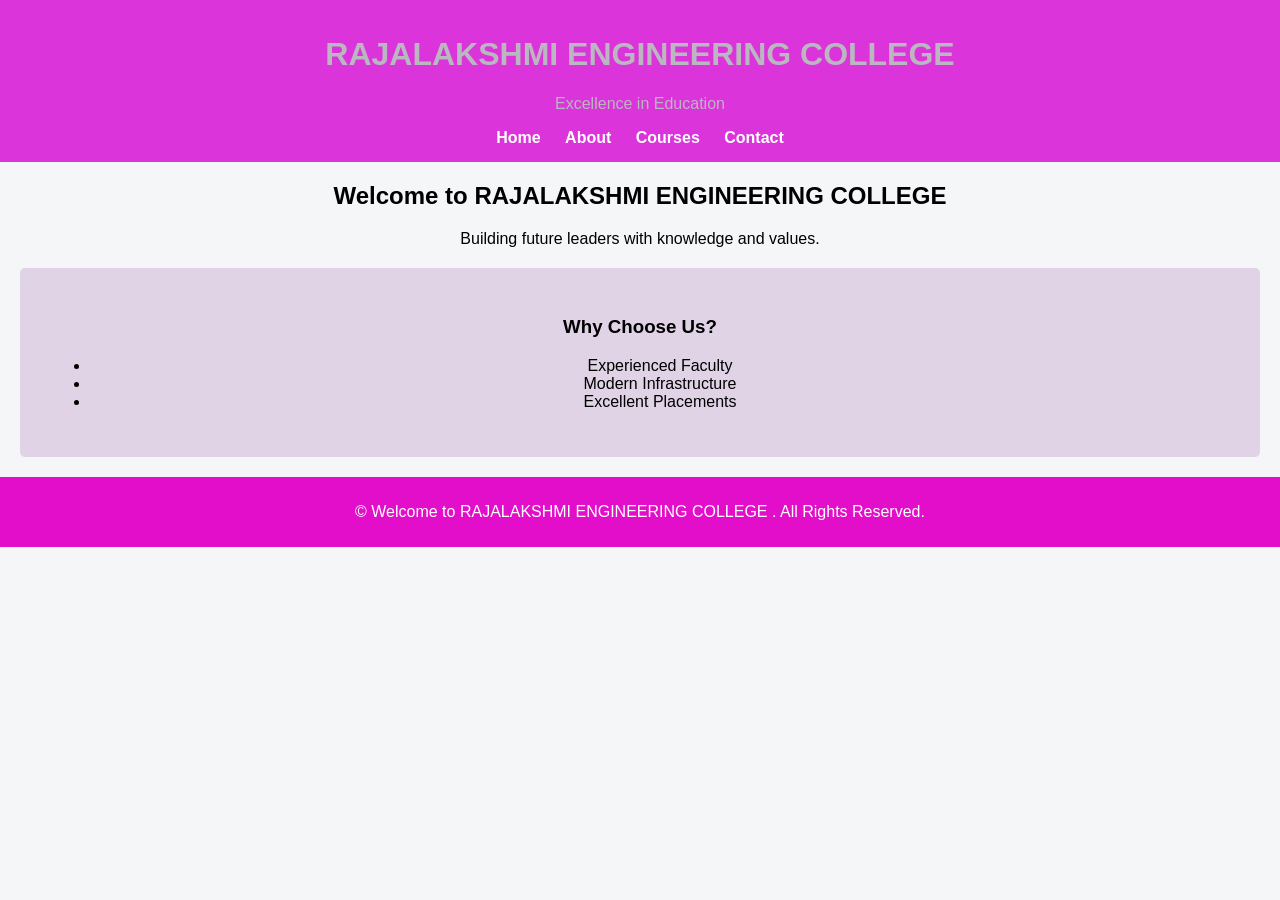
<file: project(241801090)/index.html>
<!DOCTYPE html>
<html lang="en">
<head>
    <meta charset="UTF-8">
    <title>RAJALAKSHMI ENGINEERING  COLLEGE</title>
    <link rel="stylesheet" href="css/style.css">
</head>
<body>

<header>
    <h1>RAJALAKSHMI ENGINEERING  COLLEGE</h1>
    <p>Excellence in Education</p>
    <nav>
        <a href="index.html">Home</a>
        <a href="about.html">About</a>
        <a href="courses.html">Courses</a>
        <a href="contact.html">Contact</a>
    </nav>
</header>

<section class="hero">
    <h2> Welcome to RAJALAKSHMI ENGINEERING  COLLEGE</h2>
    <p>Building future leaders with knowledge and values.</p>
</section>

<section class="content">
    <h3>Why Choose Us?</h3>
    <ul>
        <li>Experienced Faculty</li>
        <li>Modern Infrastructure</li>
        <li>Excellent Placements</li>
    </ul>
</section>

<footer>    
    <p>©  Welcome to RAJALAKSHMI ENGINEERING  COLLEGE . All Rights Reserved.</p>
</footer>

</body>
</html>
</file>
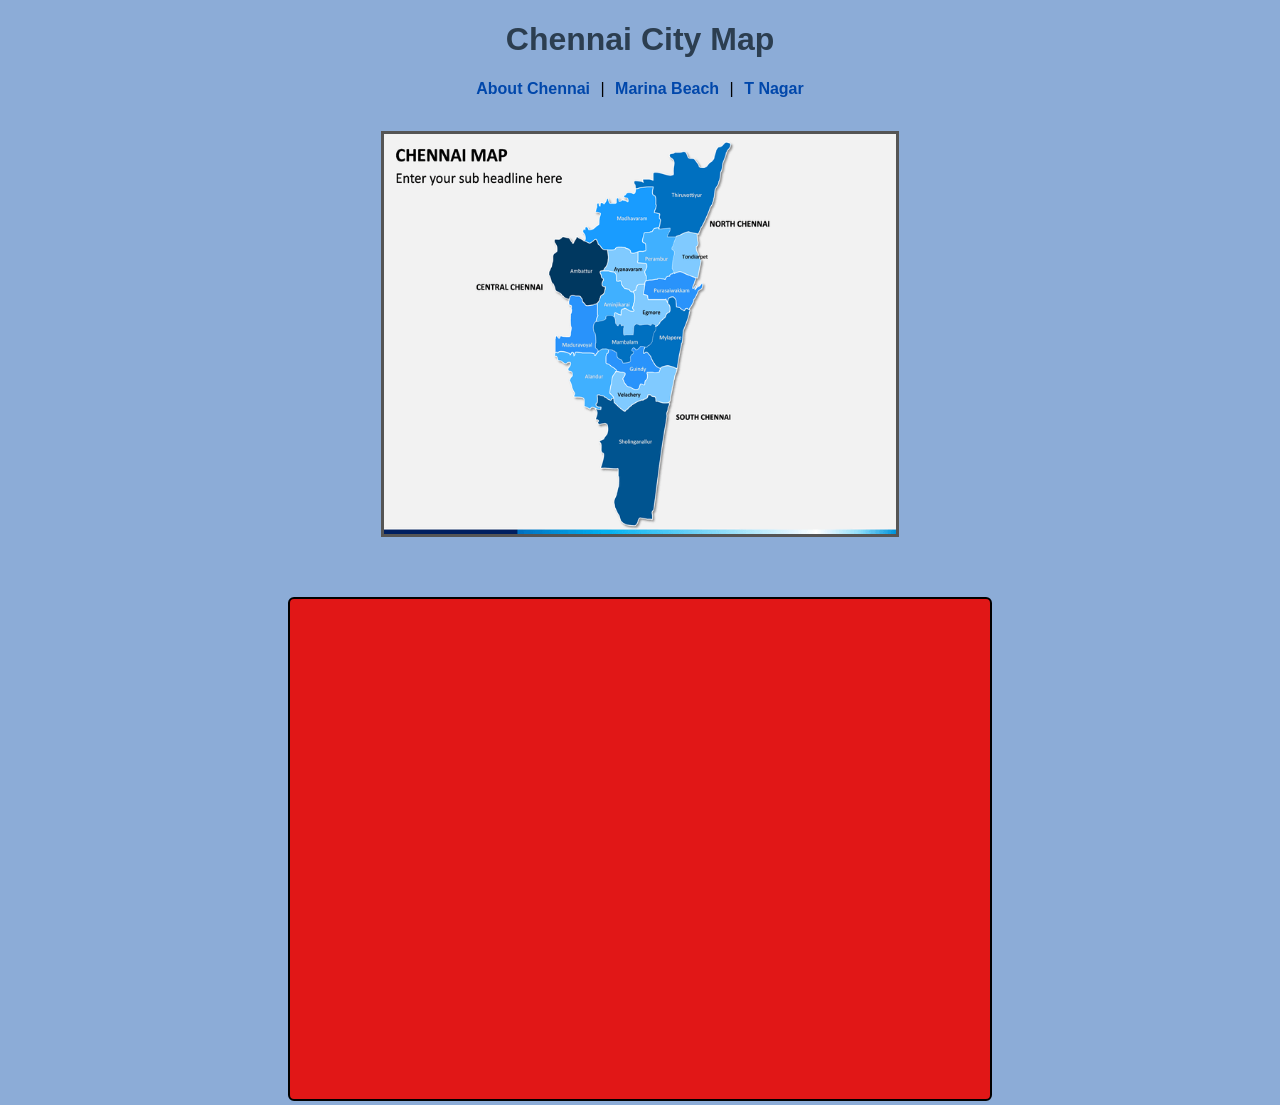
<file: 241801090_WTMA_exercise/index .html>
<!DOCTYPE html>
<html>
    <head>
        <meta charset="UTF-8">
        <link rel="stylesheet" href="styles.css">
        <title>Chennai Map with Hotspot</title>
    </head>
    <body>

    <h1 style="text-align: center;">Chennai City Map</h1>
    
     <style>
        h1 {
            color: #2c3e50;
            text-align: center;
        }

        img {
            border: 3px solid #555;
            margin-top: 15px;
        }

        map area {
            cursor: pointer;
        }

        iframe {
            margin-top: 20px;
            border-radius: 6px;
        }
    </style>
    <div align="center">
        <a href="https://en.wikipedia.org/wiki/Chennai" target="centerFrame">
            About Chennai
        </a> |
        <a href="https://en.wikipedia.org/wiki/Marina_Beach" target="centerFrame">
            Marina Beach
        </a> |
        <a href="https://en.wikipedia.org/wiki/T._Nagar" target="centerFrame">
            T Nagar
        </a>
    </div>

    <br>

    <center>
        <img src="Chennai_map.png"
             usemap="#chennaiMap"
             width="40%"
             height="400">
    </center>
    <map name="chennaiMap">
        <area shape="rect"
              coords="50,60,180,150"
              href="https://en.wikipedia.org/wiki/Marina_Beach"
              target="centerFrame"
              alt="Marina Beach">

        <area shape="rect"
              coords="220,80,350,180"
              href="https://en.wikipedia.org/wiki/T._Nagar"
              target="centerFrame"
              alt="T Nagar">

        <area shape="rect"
              coords="380,200,520,330"
              href="https://en.wikipedia.org/wiki/Anna_Nagar"
              target="centerFrame"
              alt="Anna Nagar">
    </map>

    <br><br>

    <center>
        <iframe name="centerFrame"
                src="https://en.wikipedia.org/wiki/Chennai"
                width="700"
                height="500"
                style="border:2px solid black;">
        </iframe>
    </center>

</body>
</html>

    

</html>
</file>
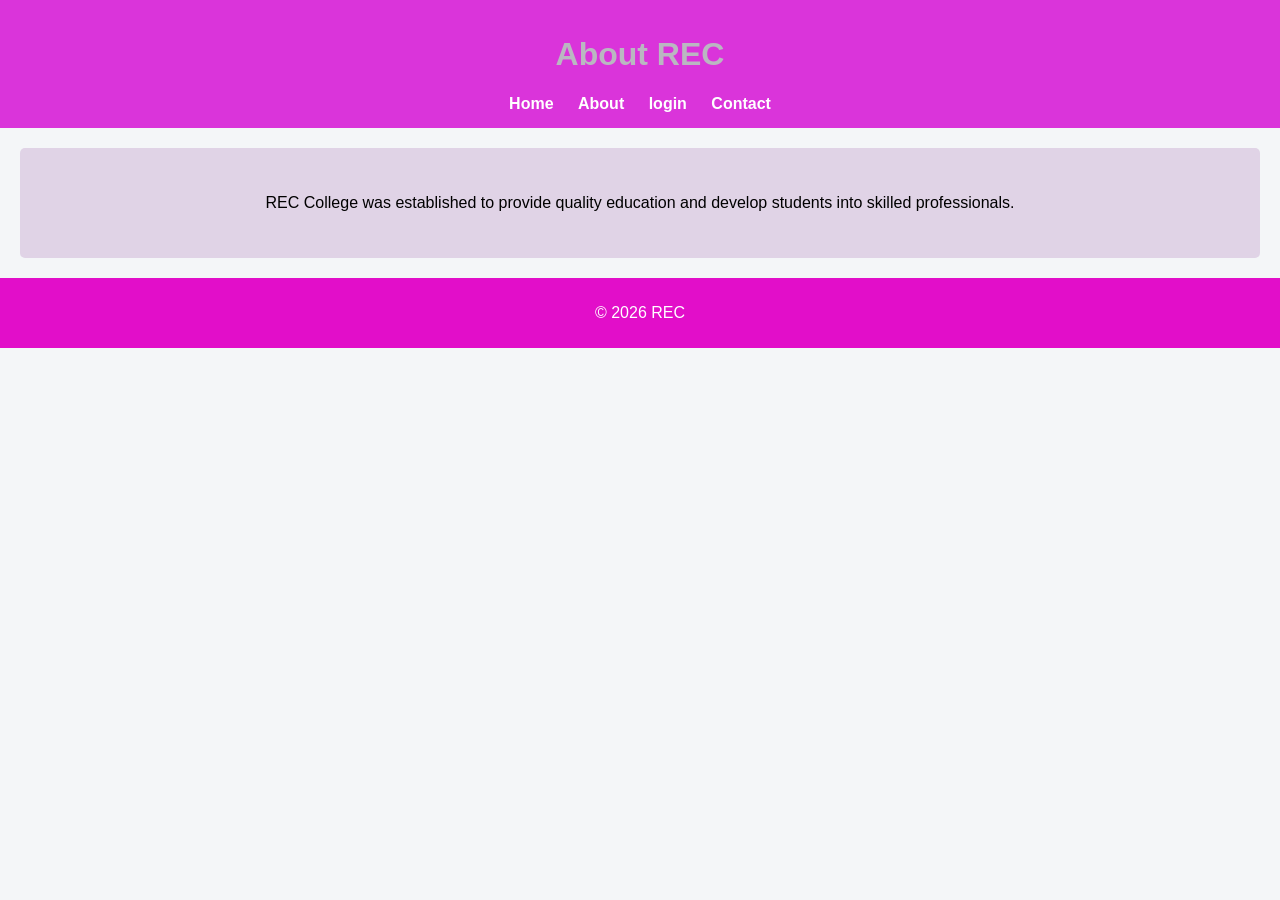
<file: project(241801090)/about.html>
<!DOCTYPE html>
<html lang="en">
<head>
    <meta charset="UTF-8">
    <title>About | REC</title>
    <link rel="stylesheet" href="css/style.css">
</head>
<body>

<header>
    <h1>About REC</h1>
    <nav>
        <a href="index.html">Home</a>
        <a href="about.html">About</a>
        <a href="login.html">login</a>
        <a href="contact.html">Contact</a>
    </nav>
</header>

<section class="content">
    <p>
        REC College was established to provide quality education
        and develop students into skilled professionals.
    </p>
</section>

<footer>
    <p>© 2026 REC</p>
</footer>

</body>
</html>
</file>
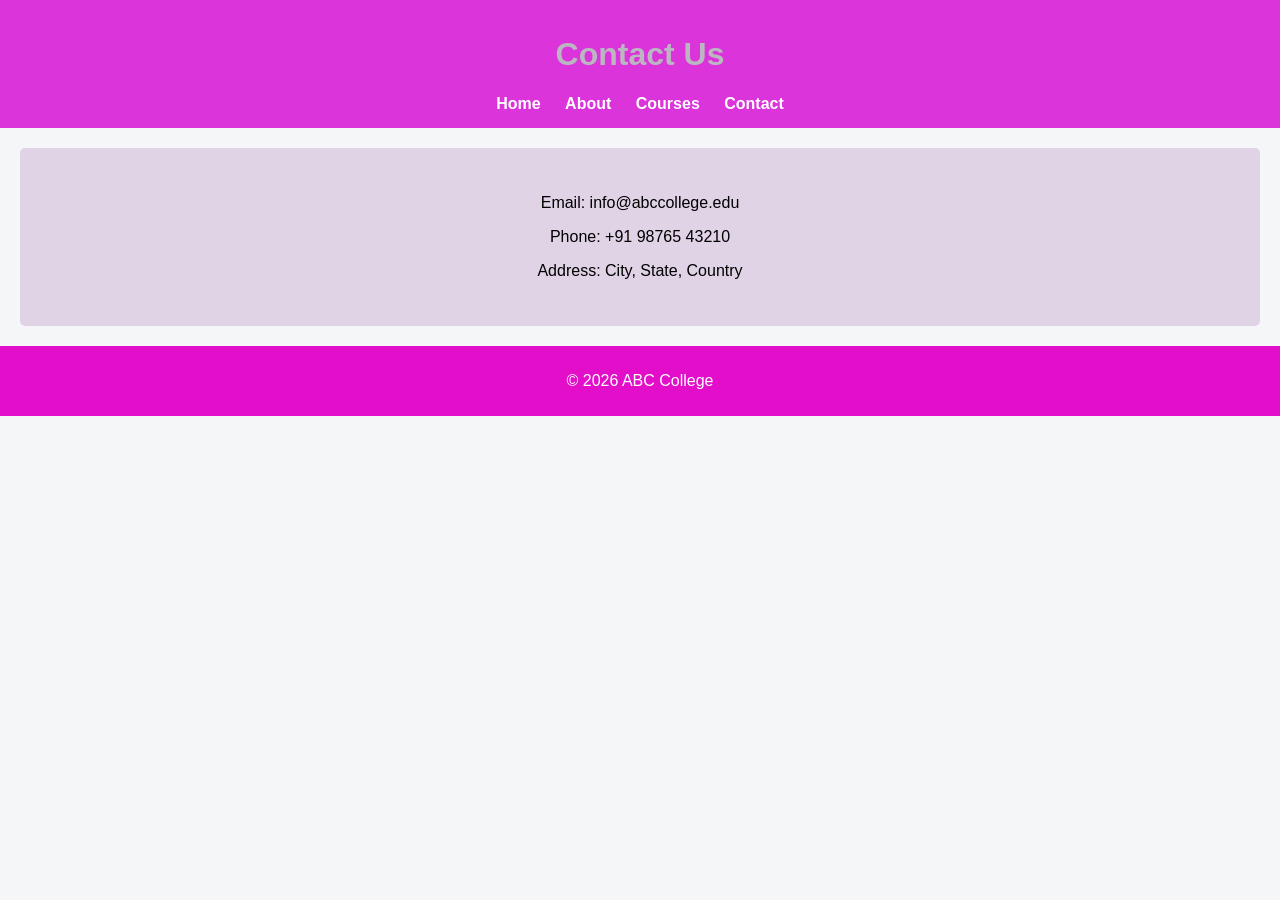
<file: project(241801090)/contact.html>
<!DOCTYPE html>
<html lang="en">
<head>
    <meta charset="UTF-8">
    <title>Contact | ABC College</title>
    <link rel="stylesheet" href="css/style.css">
</head>
<body>

<header>
    <h1>Contact Us</h1>
    <nav>
        <a href="index.html">Home</a>
        <a href="about.html">About</a>
        <a href="courses.html">Courses</a>
        <a href="contact.html">Contact</a>
    </nav>
</header>

<section class="content">
    <p>Email: info@abccollege.edu</p>
    <p>Phone: +91 98765 43210</p>
    <p>Address: City, State, Country</p>
</section>

<footer>
    <p>© 2026 ABC College</p>
</footer>

</body>
</html>
</file>
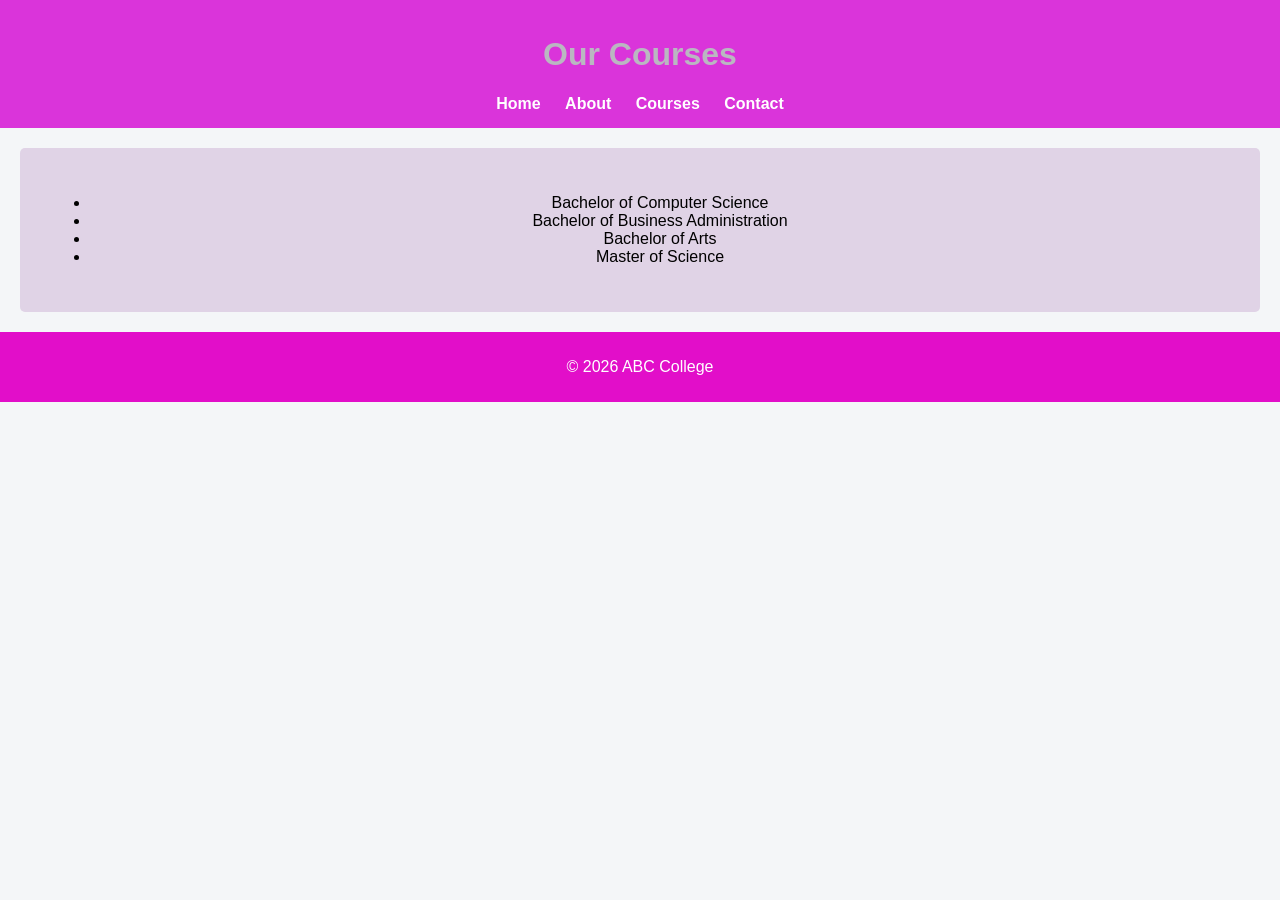
<file: project(241801090)/course.html>
<!DOCTYPE html>
<html lang="en">
<head>
    <meta charset="UTF-8">
    <title>Courses | ABC College</title>
    <link rel="stylesheet" href="css/style.css">
</head>
<body>

<header>
    <h1>Our Courses</h1>
    <nav>
        <a href="index.html">Home</a>
        <a href="about.html">About</a>
        <a href="courses.html">Courses</a>
        <a href="contact.html">Contact</a>
    </nav>
</header>

<section class="content">
    <ul>
        <li>Bachelor of Computer Science</li>
        <li>Bachelor of Business Administration</li>
        <li>Bachelor of Arts</li>
        <li>Master of Science</li>
    </ul>
</section>

<footer>
    <p>© 2026 ABC College</p>
</footer>

</body>
</html>
</file>
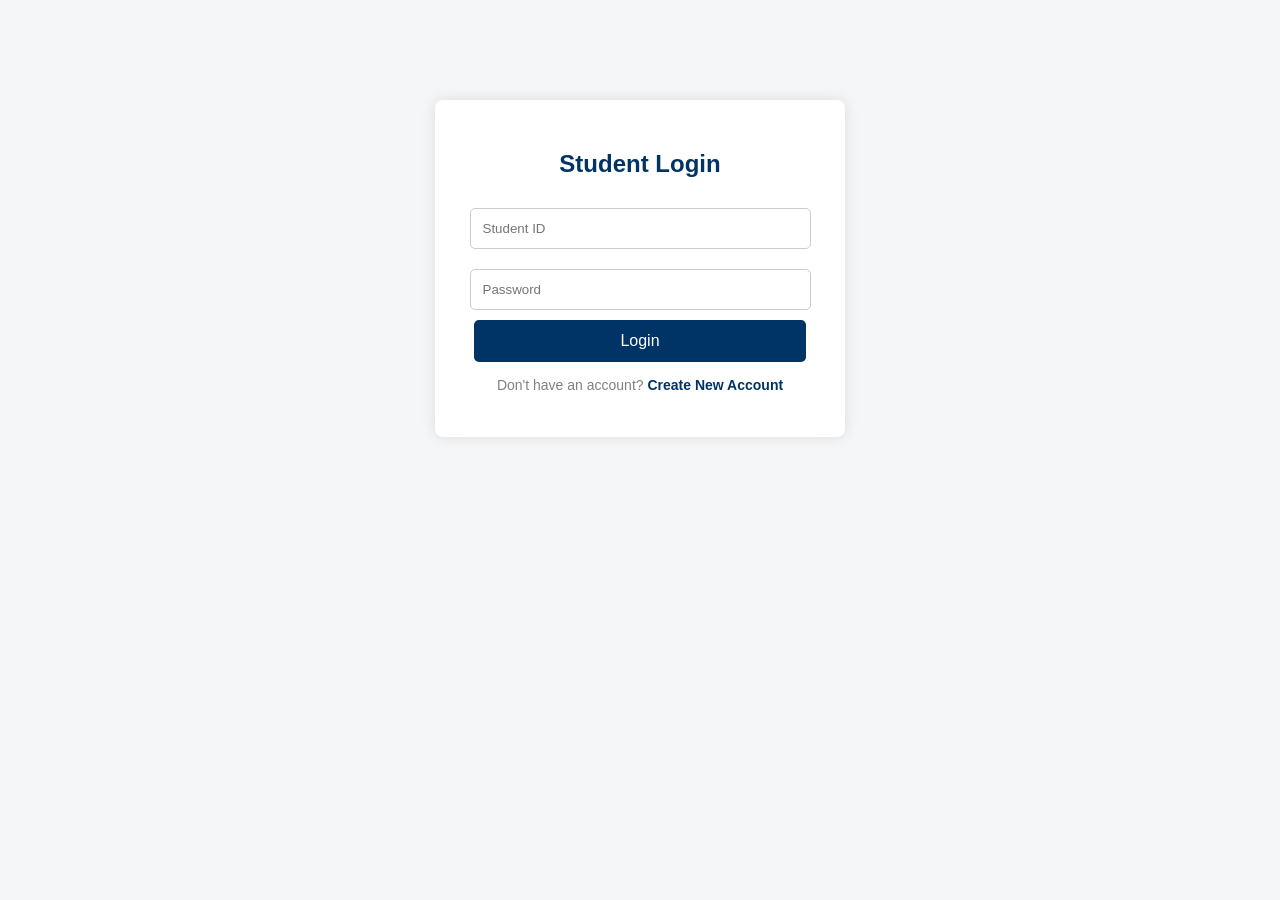
<file: project(241801090)/login.html>
<!DOCTYPE html>
<html lang="en">
<head>
    <meta charset="UTF-8">
    <title>Student Login | ABC College</title>
    <link rel="stylesheet" href="css/style.css">
</head>
<body>

<div class="login-container">
    <h2>Student Login</h2>

    <form action="#" method="post">
        <input type="text" name="studentId" placeholder="Student ID" required>
        <input type="password" name="password" placeholder="Password" required>

        <button type="submit">Login</button>
    </form>

    <p class="note">Don't have an account? <a href="register.html">Create New Account</a></p>
</div>

</body>
</html>
</file>
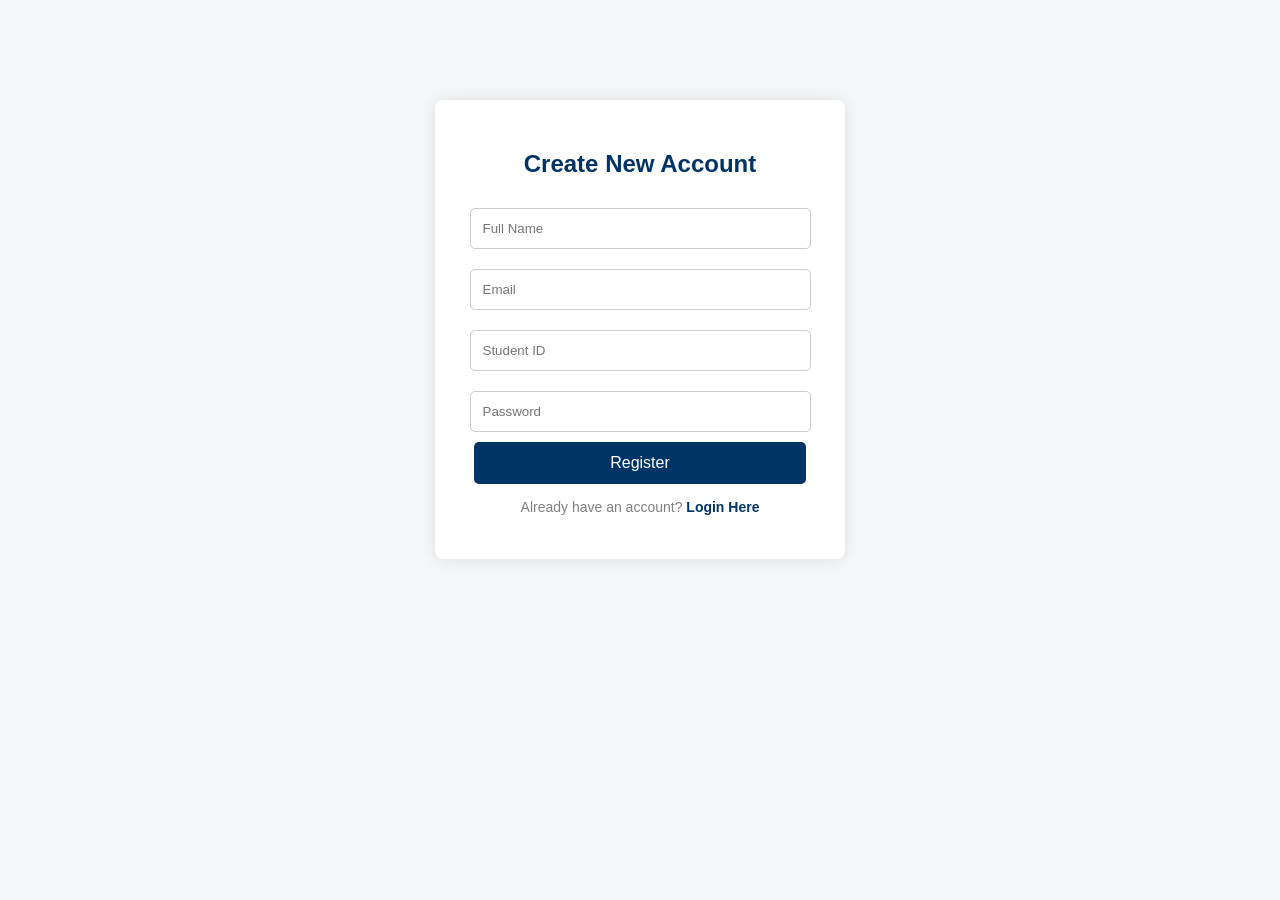
<file: project(241801090)/regesiter.html>
<!DOCTYPE html>
<html lang="en">
<head>
    <meta charset="UTF-8">
    <title>Create Account | ABC College</title>
    <link rel="stylesheet" href="css/style.css">
</head>
<body>

<div class="login-container">
    <h2>Create New Account</h2>

    <form action="#" method="post">
        <input type="text" name="fullname" placeholder="Full Name" required>
        <input type="email" name="email" placeholder="Email" required>
        <input type="text" name="studentId" placeholder="Student ID" required>
        <input type="password" name="password" placeholder="Password" required>

        <button type="submit">Register</button>
    </form>

    <p class="note">Already have an account? <a href="login.html">Login Here</a></p>
</div>

</body>
</html>
</file>
<file: project(241801090)/css/style.css>
body {
    margin: 0;
    font-family: Arial, sans-serif;
    background-color: #f4f4f4;
    text-align: center;
}

header {
    background-color: #da34da;
    color: rgb(186, 183, 193);
    padding: 15px;
    text-align: center;
}

nav a {
    color: white;
    margin: 0 10px;
    text-decoration: none;
    font-weight: bold;
}

nav a:hover {
    text-decoration: underline;
}

.content {
    padding: 30px;
    background-color: rgb(224, 211, 230);
    margin: 20px;
    border-radius: 5px;
}

footer {
    background-color: #e20ec9;
    color: white;
    text-align: center;
    padding: 10px;
}
/* General Page */
body {
    font-family: Arial, sans-serif;
    background-color: #f4f6f8;
    margin: 0;
}

/* Login Box */
.login-container {
    width: 350px;
    margin: 100px auto;
    padding: 30px;
    background-color: white;
    text-align: center;
    border-radius: 8px;
    box-shadow: 0 0 15px rgba(0,0,0,0.1);
}

/* Title */
.login-container h2 {
    margin-bottom: 20px;
    color: #003366;
}

/* Input Fields */
.login-container input {
    width: 90%;
    padding: 12px;
    margin: 10px 0;
    border: 1px solid #ccc;
    border-radius: 5px;
}

/* Login Button */
.login-container button {
    width: 95%;
    padding: 12px;
    background-color: #003366;
    color: white;
    border: none;
    border-radius: 5px;
    font-size: 16px;
    cursor: pointer;
}

.login-container button:hover {
    background-color: #002244;
}

/* Note Text */
.note {
    margin-top: 15px;
    font-size: 14px;
    color: gray;
}
.note a {
    color: #003366;
    text-decoration: none;
    font-weight: bold;
}

.note a:hover {
    text-decoration: underline;
}
</file>
<file: 241801090_WTMA_exercise/styles.css>
body {
    background-color: #8cacd7;
    font-family: Arial, Helvetica, sans-serif;
    margin: 0;
    padding: 0;
}

a {
    color: #0047ab;
    text-decoration: none;
    font-weight: bold;
    padding: 6px;
}

a:hover {
    color: #ff6600;
    text-decoration: underline;
}

iframe {
    background-color: #e11717;
}
</file>
